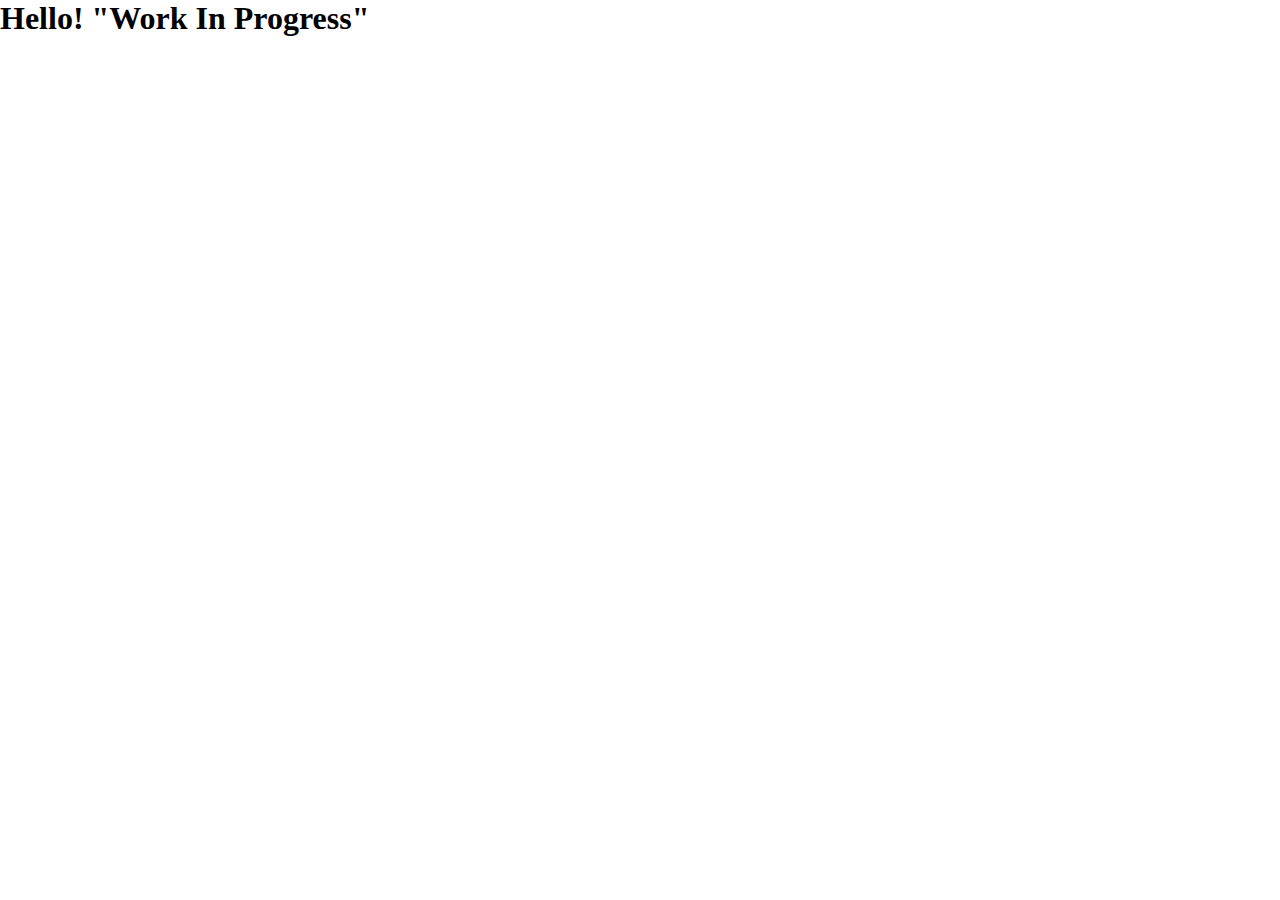
<file: index.html>
<!DOCTYPE html>
<html lang="en">
  <head>
    <meta charset="UTF-8" />
    <meta http-equiv="X-UA-Compatible" content="IE=edge" />
    <meta name="viewport" content="width=device-width, initial-scale=1.0" />
    <title>JuliusEngedal.github.io</title>
    <link rel="stylesheet" href="style/style.css" />
  </head>
  <body>
    <header>
      <h1>Hello!   "Work In Progress"</h1>
    </header>

    <script src="src/index.js"></script>
  </body>
</html>
</file>
<file: style/style.css>
* {
  padding: 0;
  margin: 0;
  
}
</file>
